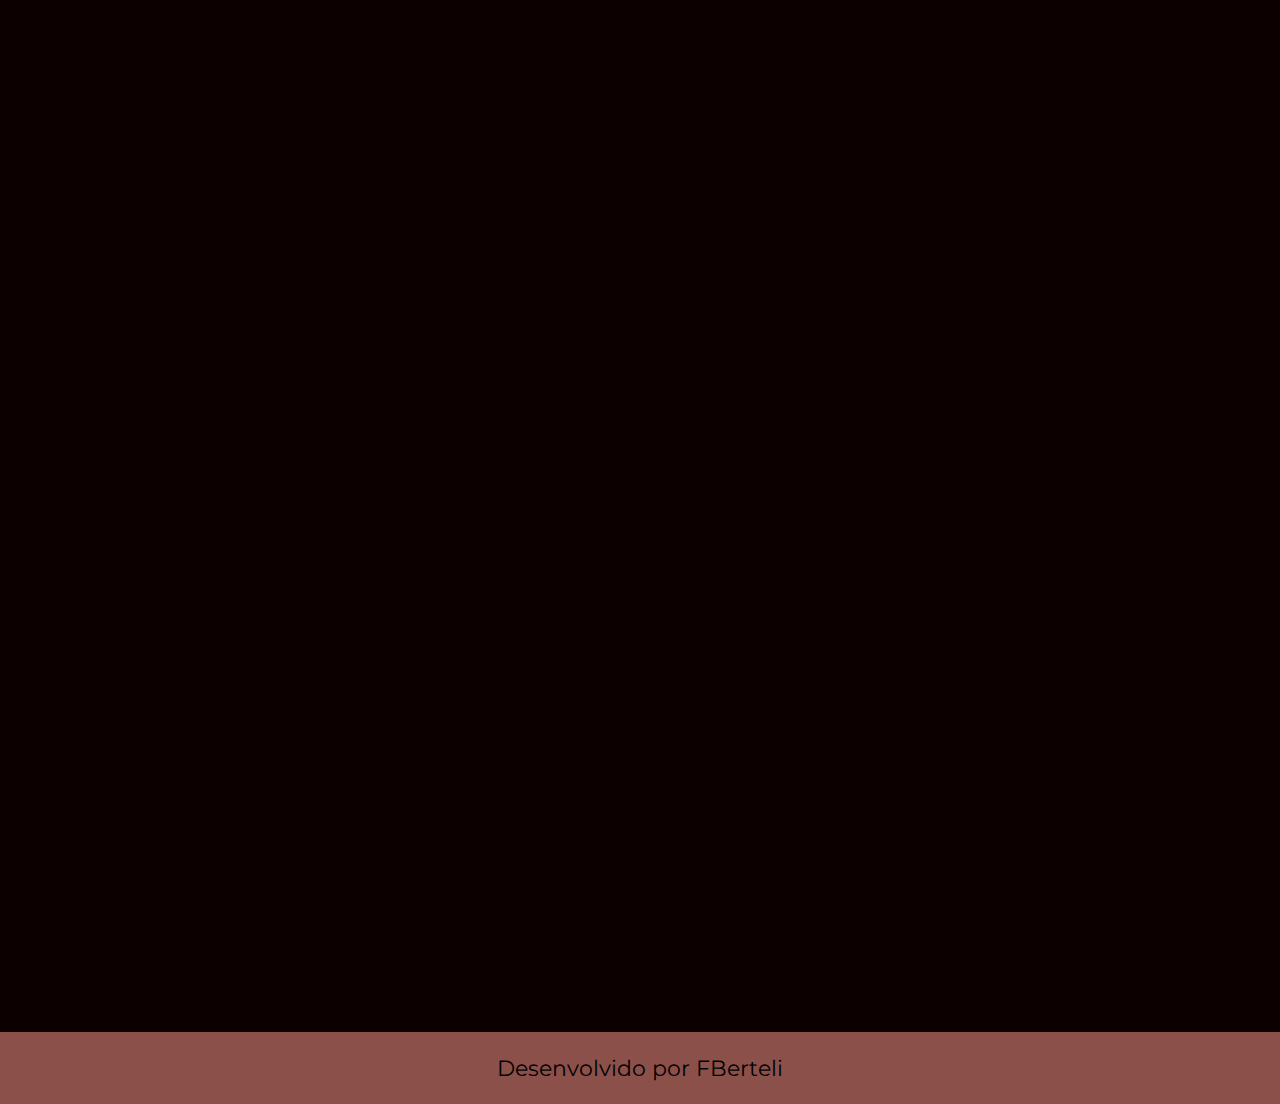
<file: about_me.html>
<!DOCTYPE html>
<html lang="pt-br">
<head>
    <meta charset="UTF-8">
    <meta http-equiv="X-UA-Compatible" content="IE=edge">
    <meta name="viewport" content="width=device-width, initial-scale=1.0">
    <link href='https://unpkg.com/boxicons@2.1.4/css/boxicons.min.css' rel='stylesheet'>
    <link rel="stylesheet" href="style.css">
    <title>Meu portfolio</title>
    <style>
       .inicio-conteudo h1{
            color: #F2AD94;
            margin-bottom: 5px;
        }

        .inicio-img img{
            width: 350px;
            margin-right: -20px;
            border-radius: 40px 40px;
        }
    </style>
</head>
<body>
    <header class="cabecalho">
            <a href="#" class="logo">Berteli</a>

            <nav class="navbar">
                <a href="index.html" style="--i:1;" class="active">Inicio</a>
                <a href="about_me.html" style="--i:2;">Sobre</a>
                <a href="portfolio.html" style="--i:3;">Portfolio</a>
                <a href="Curriculo.html" style="--i:4;">Curriculo</a>
            </nav>
    </header>

<section class="inicio">
    <div class="inicio-conteudo">
        <h1>Sobre mim</h1>
        <p>Comecei a trabalhar como jovem Aprendiz com 15 anos na Rabush, onde nos anos em conjunto estudei administração na Microlins. Em 2018 atuei como analista financeiro até 2020 na Egali Intercambio, onde desenvolvi minhas habilidades administrativas, assim como aumentei meu conhecimento em excel e no Inglês, em 2020 estudei e aprendi a utilizar a ferramenta Adobe Photoshop, onde comecei a trabalhar como Assessor na Proteus Associados, no qual aprendi e me interessei pela área de Marketing e programação. Atualmente estou cursando a faculdade de Análise e desenvolvimento de sistemas, área no qual estou gostando muito, atualmente tenho conhecimentos em HTML, CSS e estou estudando JavaScript, assim como ja tive contato com Banco de dados MySQL, espero ter uma oportunidade na área, para me desenvolver e crescer como programador.</p>

    </div>

    <div class="inicio-img">
        <img src="Eu1.png" alt="Foto Felipe Berteli">
    </div>
    
</section>

<footer class="rodape">
    <p class="rodape-info">Desenvolvido por FBerteli</p>
</footer>
</body>
</file>
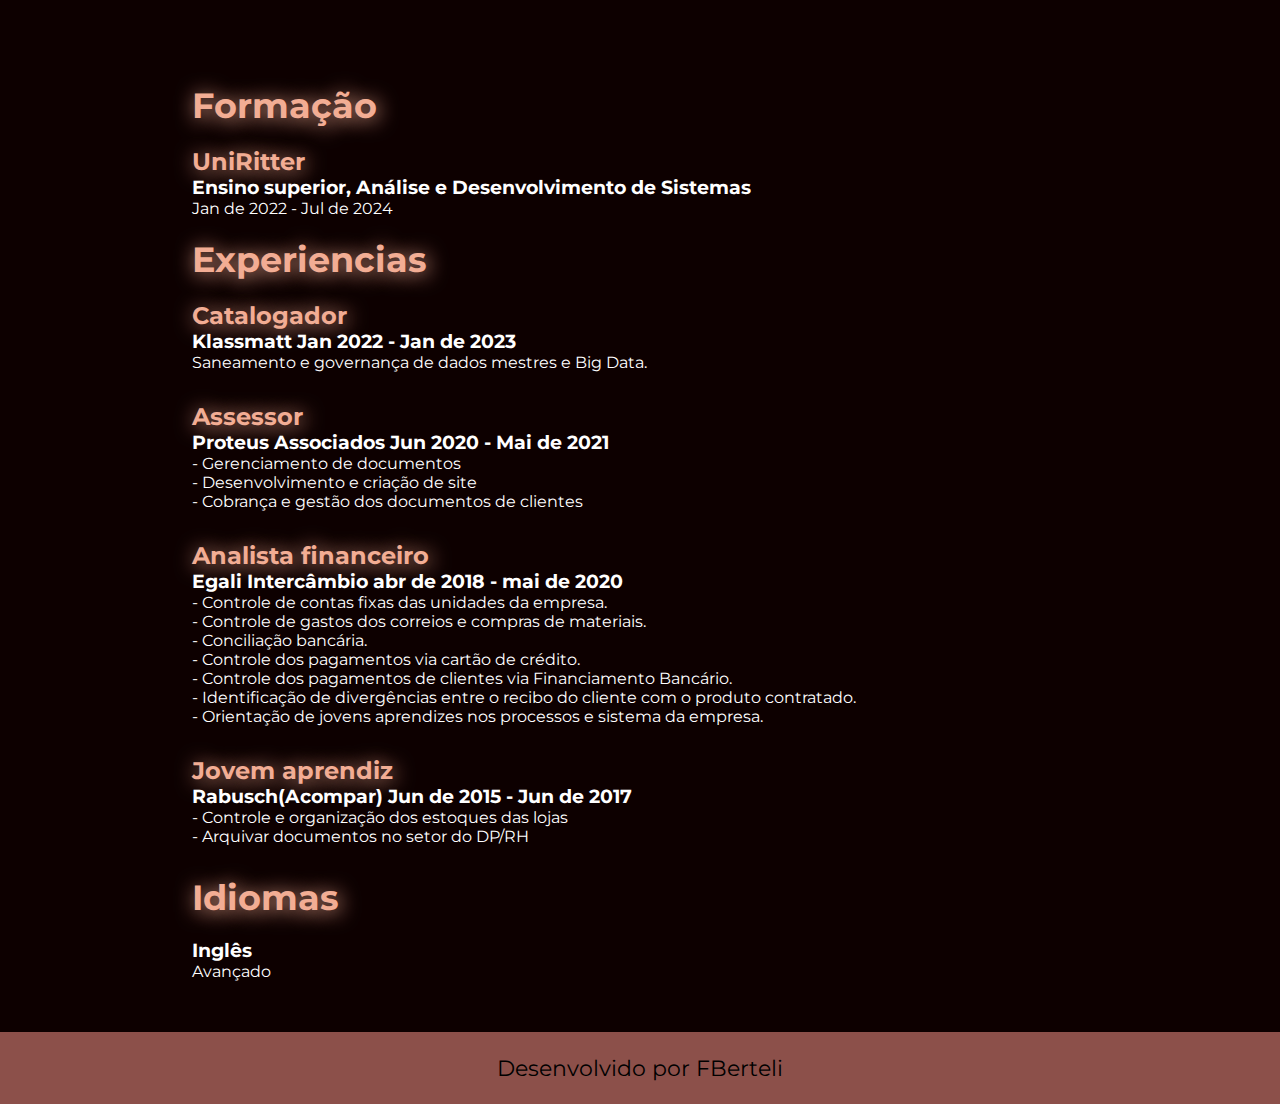
<file: Curriculo.html>
<!DOCTYPE html>
<html lang="pt-br">
<head>
    <meta charset="UTF-8">
    <meta http-equiv="X-UA-Compatible" content="IE=edge">
    <meta name="viewport" content="width=device-width, initial-scale=1.0">
    <link href='https://unpkg.com/boxicons@2.1.4/css/boxicons.min.css' rel='stylesheet'>
    <link rel="stylesheet" href="style.css">
    <title>Meu portfolio</title>

</head>
<body>
    <header class="cabecalho">
            <a href="#" class="logo">Berteli</a>

            <nav class="navbar">
                <a href="index.html" style="--i:1;" class="active">Inicio</a>
                <a href="about_me.html" style="--i:2;">Sobre</a>
                <a href="portfolio.html" style="--i:3;">Portfolio</a>
                <a href="Curriculo.html" style="--i:4;">Curriculo</a>
            </nav>
    </header>

<section class="container">
    <div class="container-conteudo">
        <h1>Formação</h1>
        <div class="formacao-info">
            <h2>UniRitter</h2>
            <h3 class="curso">Ensino superior, Análise e Desenvolvimento de Sistemas</h3>
            <p class="curso-data">Jan de 2022 - Jul de 2024</p>
        </div>

        <h1>Experiencias</h1>
        <div class="work">
            <h2>Catalogador</h2>
            <h3>Klassmatt Jan 2022 - Jan de 2023</h3>
            <p>Saneamento e governança de dados mestres e Big Data.</p>
        </div>

        <div class="work">
                <h2>Assessor</h2>
                <h3>Proteus Associados Jun 2020 - Mai de 2021</h3>
                <p> - Gerenciamento de documentos<br>
                - Desenvolvimento e criação de site<br>
                - Cobrança e gestão dos documentos de clientes<br></p>
        </div>

        <div class="work">
            <h2>Analista financeiro</h2>
            <h3>Egali Intercâmbio abr de 2018 - mai de 2020</h3>
             <p> - Controle de contas fixas das unidades da empresa.<br>
            - Controle de gastos dos correios e compras de materiais.<br>
            - Conciliação bancária.<br>
            - Controle dos pagamentos via cartão de crédito.<br>
            - Controle dos pagamentos de clientes via Financiamento Bancário.<br>
            - Identificação de divergências entre o recibo do cliente com o produto contratado.<br>
            - Orientação de jovens aprendizes nos processos e sistema da empresa.<br></p>
        </div>

        <div class="work">
            <h2>Jovem aprendiz</h2>
            <h3>Rabusch(Acompar) Jun de 2015 - Jun de 2017</h3>
            <p>- Controle e organização dos estoques das lojas<br>
                - Arquivar documentos no setor do DP/RH<br></p>
        </div>
        <h1>Idiomas</h1>
        <div class="idioma-info">
            <h3>Inglês</h3>
            <p>Avançado</p>
        </div>
    </div>
</section>

<footer class="rodape">
    <p class="rodape-info">Desenvolvido por FBerteli</p>
</footer>
</body>
</file>
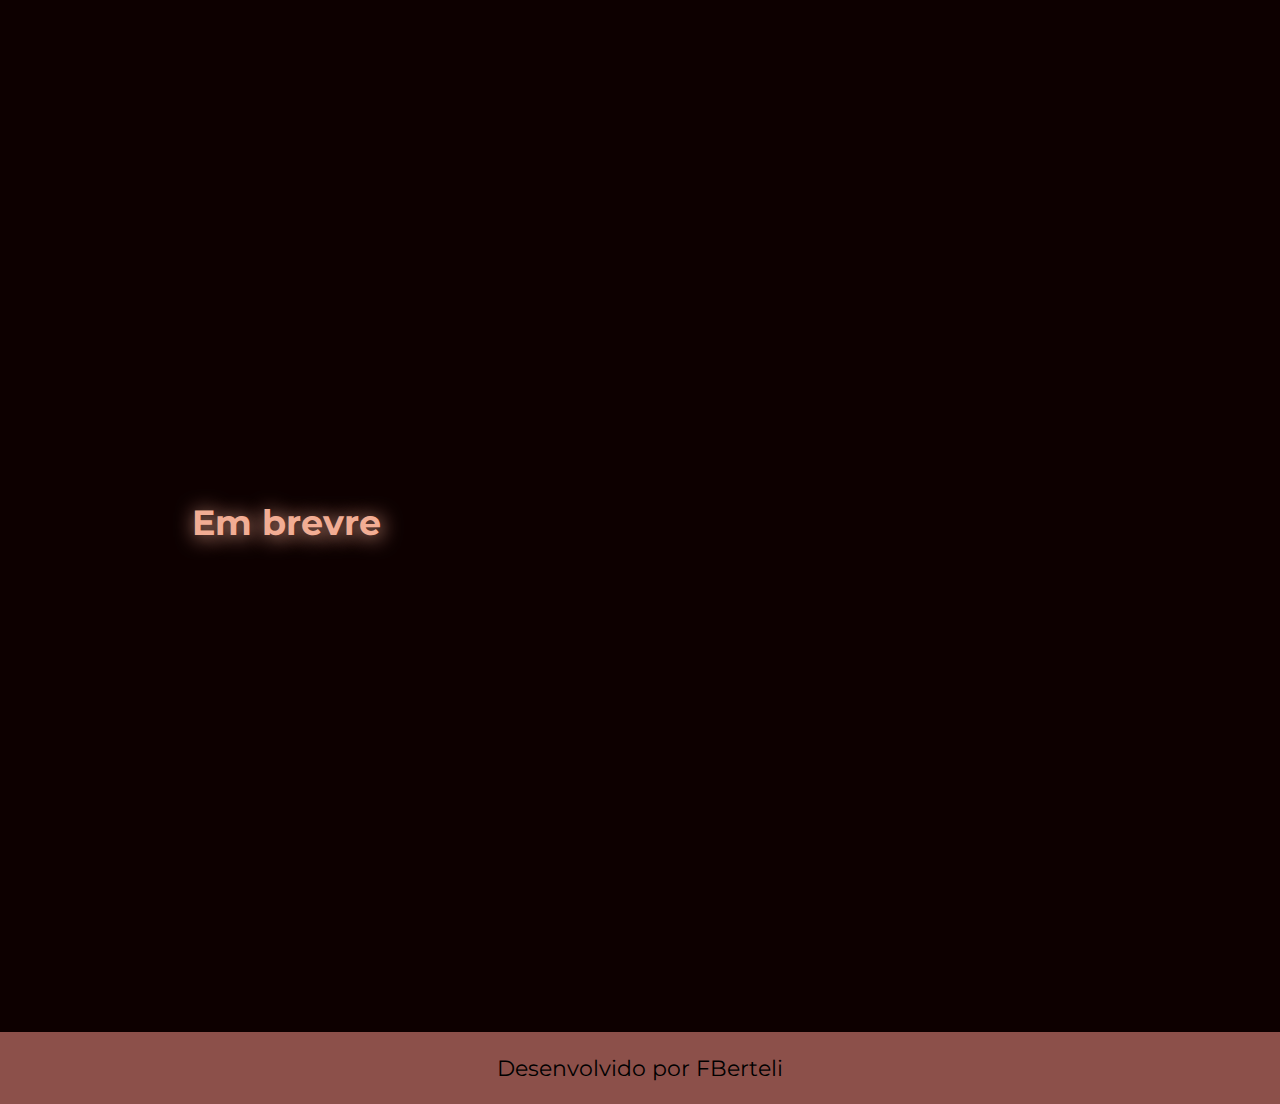
<file: portfolio.html>
<!DOCTYPE html>
<html lang="pt-br">
<head>
    <meta charset="UTF-8">
    <meta http-equiv="X-UA-Compatible" content="IE=edge">
    <meta name="viewport" content="width=device-width, initial-scale=1.0">
    <link href='https://unpkg.com/boxicons@2.1.4/css/boxicons.min.css' rel='stylesheet'>
    <link rel="stylesheet" href="style.css">
    <title>Meu portfolio</title>

</head>
<body>
    <header class="cabecalho">
            <a href="#" class="logo">Berteli</a>

            <nav class="navbar">
                <a href="index.html" style="--i:1;" class="active">Inicio</a>
                <a href="about_me.html" style="--i:2;">Sobre</a>
                <a href="portfolio.html" style="--i:3;">Portfolio</a>
                <a href="Curriculo.html" style="--i:4;">Curriculo</a>
            </nav>
    </header>

<section class="container">
    <div class="container-conteudo">
        <h1>Em brevre</h1>
    </div>
</section>

<footer class="rodape">
    <p class="rodape-info">Desenvolvido por FBerteli</p>
</footer>
</body>
</file>
<file: style.css>
@import url('https://fonts.googleapis.com/css2?family=Krona+One&family=Montserrat:wght@400;600&display=swap');

:root{
    --font-title: 'Krona One', sans-serif;
    --font-paragraph: 'Montserrat', sans-serif;
    --color-text: #F2AD94;
    --color-title: #8C504A;
    --color-three: #260202;
    
}

*{
    margin: 0;
    padding: 0;
    box-sizing: border-box;
    font-family: var(--font-paragraph);
}

body {
    background-color: #0D0000;
    color: #fff;
}

.cabecalho{
    position: flex;
    top: 0;
    left: 0;
    width: 100%;
    padding: 50px 10% 0px 10%;
    background: transparent;
    display: flex;
    justify-content: space-between;
    align-items: center;
    z-index: 100;
}

.logo{
    font-size: 25px;
    color: #fff;
    text-decoration: none;
    font-family: var(--font-title);
    font-weight: 600;
    cursor: default;
    opacity: 0;
    animation: slideRight 1s ease forwards ;
    animation-delay: .7s;
}

.navbar a{
    display: inline-block;
    font-size: 1.2em;
    color: #fff;
    text-decoration: none;
    font-weight: 500;
    margin-left: 35px;
    transition: 1s;
    opacity: 0;
    animation: slideTop 1s ease forwards ;
    animation-delay: .5s calc(.1s * var(--i));
}

.navbar a:hover{
    color: var(--color-text);
    transition: .5s;
}

.inicio{
    width: 100%;
    height: 100vh;
    display: flex;
    justify-content: space-between;
    align-items: center;
    padding: 8% 15%;
    gap: 50px;
}

.inicio-conteudo{
    max-width: 600px;
}

.inicio-conteudo h3{
    font-size: 32px;
    font-weight: 600;
    opacity: 0;
    animation: slideBottom 1s ease forwards ;
    animation-delay: .7s;
}

.inicio-conteudo h3:nth-last-of-type(2){
    margin-bottom: 20px;
}

.inicio-conteudo h3 span{
    color: var(--color-text);
    text-shadow: 2px 2px 20px var(--color-text);
}

.inicio-conteudo h1{
    font-size: 56px;
    font-weight: 600;
    opacity: 0;
    animation: slideTop 1s ease forwards ;
    animation-delay: .7s;
}

.inicio-conteudo p{

    font-size: 16px;
    opacity: 0;
    animation: slideTop 1s ease forwards ;
    animation-delay: .7s;
}

.inicio-img img{
    width: 300px;
    margin-right: -20px;
    border-radius: 80px 80px 40px 40px;
    box-shadow: 0 0 40px #8C504A;
    opacity: 0;
    animation: slideRight 1s ease forwards ;
    animation-delay: .7s;
}

.social-media a{
    display: inline-flex;
    justify-content: center;
    align-items: center;
    width: 40px;
    height: 40px;
    background: transparent;
    border:  2px solid var(--color-text);
    border-radius: 50%;
    font-size: 20px;
    color: var(--color-text);
    text-decoration: none;
    margin: 30px 15px 30px 0;
    opacity: 0;
    animation: slideTop 1s ease forwards ;
    animation-delay: .7s;
}

.social-media a:hover{
    color: #fff;
    background: var(--color-title);
    box-shadow: 0px 0px 5px var(--color-title);
}

.container{
    width: 100%;
    height: 100vh;
    display: flex;
    align-items: center;
    padding: 8% 15%;
}


.container h1{
    color: var(--color-text);
    text-shadow: 2px 2px 20px var(--color-text);
    font-size: 2.2rem;
    margin-bottom: 20px;
}

.formacao-info{
    padding-bottom: 20px;
}

.formacao-info h2{
    color: var(--color-text);
    text-shadow: 2px 2px 20px var(--color-text);
}

.work{
    margin-top: 20px;
    margin-bottom: 30px;
}

.work h2{
    color: var(--color-text);
    text-shadow: 2px 2px 20px var(--color-text);
}

.idioma-info h2{
    color: var(--color-text);
    text-shadow: 2px 2px 20px var(--color-text);
}

.rodape{
    position: absolute;
    width: 100%;
    transform: translateY(50px)
}

.rodape-info{
    padding: 22px;
    color: #000000;
    background-color: var(--color-title);
    text-align: center;
    font-family: 'Montserrat', sans-serif;
    font-size: 1.4rem;
    font-weight: 400;
}

@keyframes slideRight{
    0%{
        transform: translateX(-100px);
        opacity: 0;
    }

    100%{
        transform: translateX(0);
        opacity: 1;
    }
}

@keyframes slideTop{
    0%{
        transform: translateY(100px);
        opacity: 0;
    }

    100%{
        transform: translateX(0);
        opacity: 1;
    }
}

@keyframes slideBottom{
    0%{
        transform: translateY(-100px);
        opacity: 0;
    }

    100%{
        transform: translateX(0);
        opacity: 1;
    }
}

@media (min-width: 400px) and (max-width: 1000px) {
    .cabecalho{
        margin-top: -30px;
        padding: 8%;
        justify-content: space-between;
    }

    .navbar{
        justify-content: center;
        font-size: .8rem;
        font-weight: 600;
    }
    
    .inicio{
        margin-top: -25%;
        width: auto;
        flex-direction: column-reverse;
        justify-content: center;
        transform: translateY(200px);
    }
    
    .inicio-conteudo{
        width: auto;
        transform: translateX(20px);
    }

    .rodape{
        width: 100%;
        transform: translateY(250px)
    }
}
</file>
